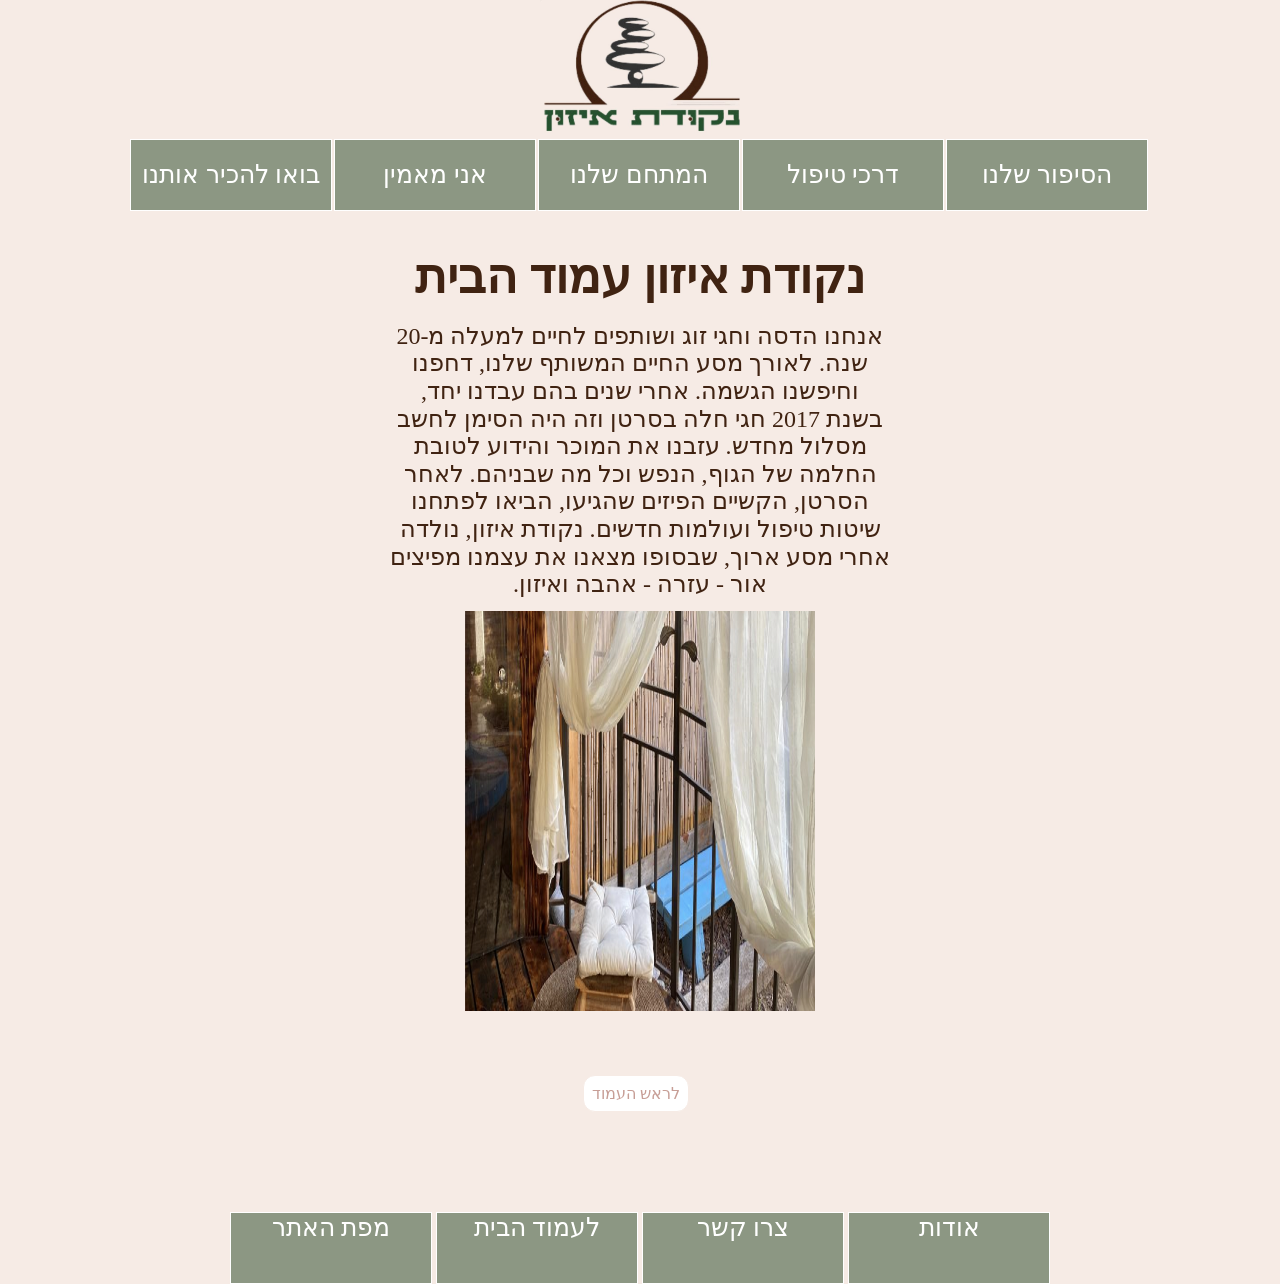
<file: index.html>
﻿<!doctype html>
<html lang="">
<head>
    <meta charset="utf-8" />
    <title>נקודת איזון דף הבית</title>
    <meta name="description" content="פרויקט סיום יובל לרמן והודיה שובלי" />
    <meta name="keywords" content="נקודת איזון, טיפול, הגשמה, סרטן, צפון" />
    <meta name="author" content="יובל לרמן והודיה שובלי" />
    <meta name="viewport" content="width=device-width, initial-scale=1.0, user-scalable=yes">
    <!-- CSS -->
    <!--<link href="styles/reset.css" rel="stylesheet" />-->
    <link href="styles/index.css" rel="stylesheet" />
    <link rel="icon" href="./images/pinklogo.jpeg">

    <!-- Scripts -->
    <script src="jScripts/jquery-3.6.0.min.js"></script>
    <script src="jScripts/JavaScript.js" type="text/javascript">  </script>
</head>
<body>
    <div id="container">
        <header>
        <img src="images/pinklogo.jpeg" title="logo" id="logo"/>
        </header>
        <nav id="mainNav" aria-label="תפריט ראשי" >
            <ul>
                <li> <a href="#" class="notWorking"> הסיפור שלנו </a> </li>
                <li> <a href="treatment.html"> דרכי טיפול </a> 
                    <ul>
                <li><a href="#" class="notWorking">  בריאות טבעית </a></li>
                <li><a href="#" class="notWorking">   עין הבדולח </a></li>
                <li><a href="#" class="notWorking">   אימון רגשי </a></li>
                </ul>
                </li>
                <li> <a href="hamitham.html"> המתחם שלנו </a>
                    <ul>
                        <li><a href="#" class="notWorking">   קצת עלינו </a></li>
                        <li><a href="#" class="notWorking">    בריכת מים קרה </a></li>
                        <li><a href="#" class="notWorking">    סאונה יבשה </a></li>
                        </ul>
                </li>
                <li> <a href="#" class="notWorking"> אני מאמין </a> 
                    <ul>
                        <li><a href="#" class="notWorking">  כלים שרכשנו </a></li>
                        <li><a href="#" class="notWorking">   ידע שצברנו </a></li>
                        </ul>
                </li>
                <li> <a href="#" class="notWorking"> בואו להכיר אותנו </a>
                    <ul>
                       <li> <a href="#" class="notWorking">   המשפחה שלנו </a></li>
                    </ul>
                </li>
        </ul>
   
</nav> 
<div class="whoAreWe">
    <h1>נקודת איזון עמוד הבית</h1>
    <p>
        אנחנו הדסה וחגי 
    זוג ושותפים לחיים למעלה מ-20 שנה.
    לאורך מסע החיים המשותף שלנו, דחפנו וחיפשנו הגשמה.
    אחרי שנים בהם עבדנו יחד, בשנת 2017 חגי חלה בסרטן
    וזה היה הסימן לחשב מסלול מחדש.
    עזבנו את המוכר והידוע לטובת החלמה של הגוף, הנפש וכל מה שבניהם.
    לאחר הסרטן, הקשיים הפיזים שהגיעו,
    הביאו לפתחנו שיטות טיפול ועולמות חדשים.
    נקודת איזון, נולדה אחרי מסע ארוך, 
    שבסופו מצאנו את עצמנו מפיצים 
    אור - עזרה - אהבה ואיזון.
    </p>
</div>
<div id="myImage1">
    <img class="outside" src="images/outside.png" title="outside" />
</div> 
<footer>
    <a href="#top" class="TopPage">לראש העמוד</a>
    <nav id="bottomNav" aria-label="תפריט משני" >
        <ul>
            <li> <a href="about.html"> אודות </a> </li> 
            <li> <a href="contactUs.html"> צרו קשר </a> </li>
            <li> <a href="index.html"> לעמוד הבית </a> </li>
            <li> <a href="siteMap.html"> מפת האתר </a> </li>
    </ul>

</nav> 
   
</footer>


    </div>
</body>
</html>
</file>
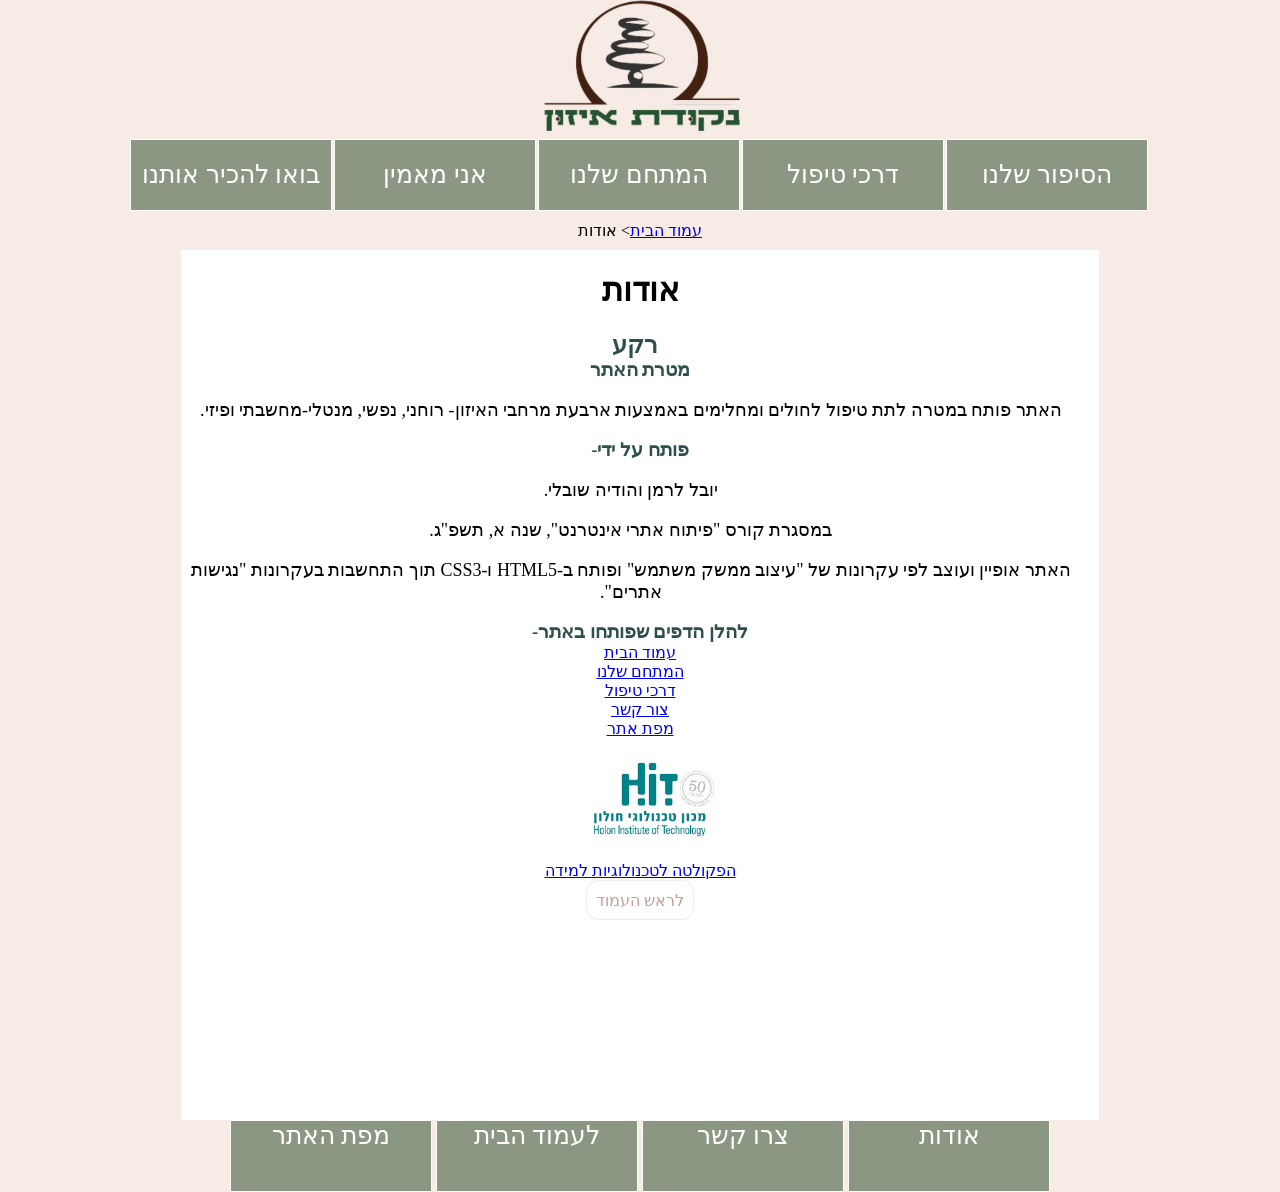
<file: about.html>
﻿<!doctype html>
<html lang="">
<head>
    <meta charset="utf-8" />
    <title>נקודת איזון אודות</title>
    <meta name="description" content="פרויקט סיום יובל לרמן והודיה שובלי" />
    <meta name="keywords" content="נקודת איזון, טיפול, הגשמה, סרטן, צפון" />
    <meta name="author" content="יובל לרמן והודיה שובלי" />
    <meta name="viewport" content="width=device-width, initial-scale=1.0, user-scalable=yes">
    <!-- CSS -->
    <!--<link href="styles/reset.css" rel="stylesheet" />-->
    <link href="styles/about.css" rel="stylesheet" />
    <link rel="icon" href="./images/pinklogo.jpeg">

    <!-- Scripts -->
    <script src="jScripts/jquery-3.6.0.min.js"></script>
    <script src="jScripts/JavaScript.js" type="text/javascript">  </script>
</head>
<body>
    <div id="container">
            <header>
            <img src="images/pinklogo.jpeg" title="logo" id="logo" />
            </header>
            <nav id="mainNav" aria-label="תפריט ראשי" >
                <ul>
                    <li> <a href="#" class="notWorking"> הסיפור שלנו </a> </li>
                    <li> <a href="treatment.html"> דרכי טיפול </a> 
                        <ul>
                    <li><a href="#" class="notWorking">  בריאות טבעית </a></li>
                    <li><a href="#" class="notWorking">   עין הבדולח </a></li>
                    <li><a href="#" class="notWorking">   אימון רגשי </a></li>
                    </ul>
                    </li>
                    <li> <a href="hamitham.html"> המתחם שלנו </a>
                        <ul>
                            <li><a href="#" class="notWorking">   קצת עלינו </a></li>
                            <li><a href="#" class="notWorking">    בריכת מים קרה </a></li>
                            <li><a href="#" class="notWorking">    סאונה יבשה </a></li>
                            </ul>
                    </li>
                    <li> <a href="#" class="notWorking"> אני מאמין </a> 
                        <ul>
                            <li><a href="#" class="notWorking">  כלים שרכשנו </a></li>
                            <li><a href="#" class="notWorking">   ידע שצברנו </a></li>
                            </ul>
                    </li>
                    <li> <a href="#" class="notWorking"> בואו להכיר אותנו </a>
                        <ul>
                           <li> <a href="#" class="notWorking">   המשפחה שלנו </a></li>
                        </ul>
                    </li>
            </ul>
       
    </nav> 
    <nav aria-label="breadcrumbs" >
        <ul class="breadcrumbs">
            <li class="breadcrumbsItem"> <a href="index.html"> עמוד הבית</a></li>
            <li class="breadcrumbsItem">  אודות</li>
        </ul>
    </nav>
        <main>
            <h1>אודות </h1>
            <h2>רקע</h2>
            <h3>מטרת האתר</h3>
            <p>האתר פותח במטרה לתת טיפול לחולים ומחלימים באמצעות ארבעת מרחבי האיזון- רוחני, נפשי, מנטלי-מחשבתי ופיזי. </p>
            <h3>פותח על ידי- </h3>
            <p>יובל לרמן והודיה שובלי.</p>
            <p>במסגרת קורס "פיתוח אתרי אינטרנט", שנה א, תשפ"ג.</p>
            <p>האתר אופיין ועוצב לפי עקרונות של "עיצוב ממשק משתמש" ופותח ב-HTML5 ו-CSS3 תוך התחשבות בעקרונות "נגישות אתרים".</p>
            <h3>להלן הדפים שפותחו באתר-</h3>
            <ul id="sidePages">
                <li> <a href="index.html" >עמוד הבית</li>
                <li> <a href="hamitham.html" > המתחם שלנו</li>
                <li> <a href="treatment.html" >דרכי טיפול</li>
                <li> <a href="contactUs.html" >צור קשר</li>
                <li> <a href="siteMap.html" > מפת אתר</li>
            </ul>
            <img src="images/HIT.png" alt="HIT המכון הטכנולוגי חולון- לוגו" title="HIT המכון הטכנולוגי חולון" id="HIT">
            <a href="https://www.hit.ac.il/telem/overview" target="_blank" id="LinkHIT">הפקולטה לטכנולוגיות למידה</a>
            <section class="credit"></section>
            <a href="#top" class="TopPage">לראש העמוד</a>
        </main>
        <footer>
            <nav id="bottomNav" aria-label="תפריט משני" >
                <ul>
              <li> <a href="about.html"> אודות </a> </li> 
              <li> <a href="contactUs.html"> צרו קשר </a> </li>
              <li> <a href="index.html"> לעמוד הבית </a> </li>
              <li> <a href="siteMap.html"> מפת האתר </a> </li>
            </ul>
        
        </nav> 
           
        </footer>
        
        
    </div>
</body>
</html>
</file>
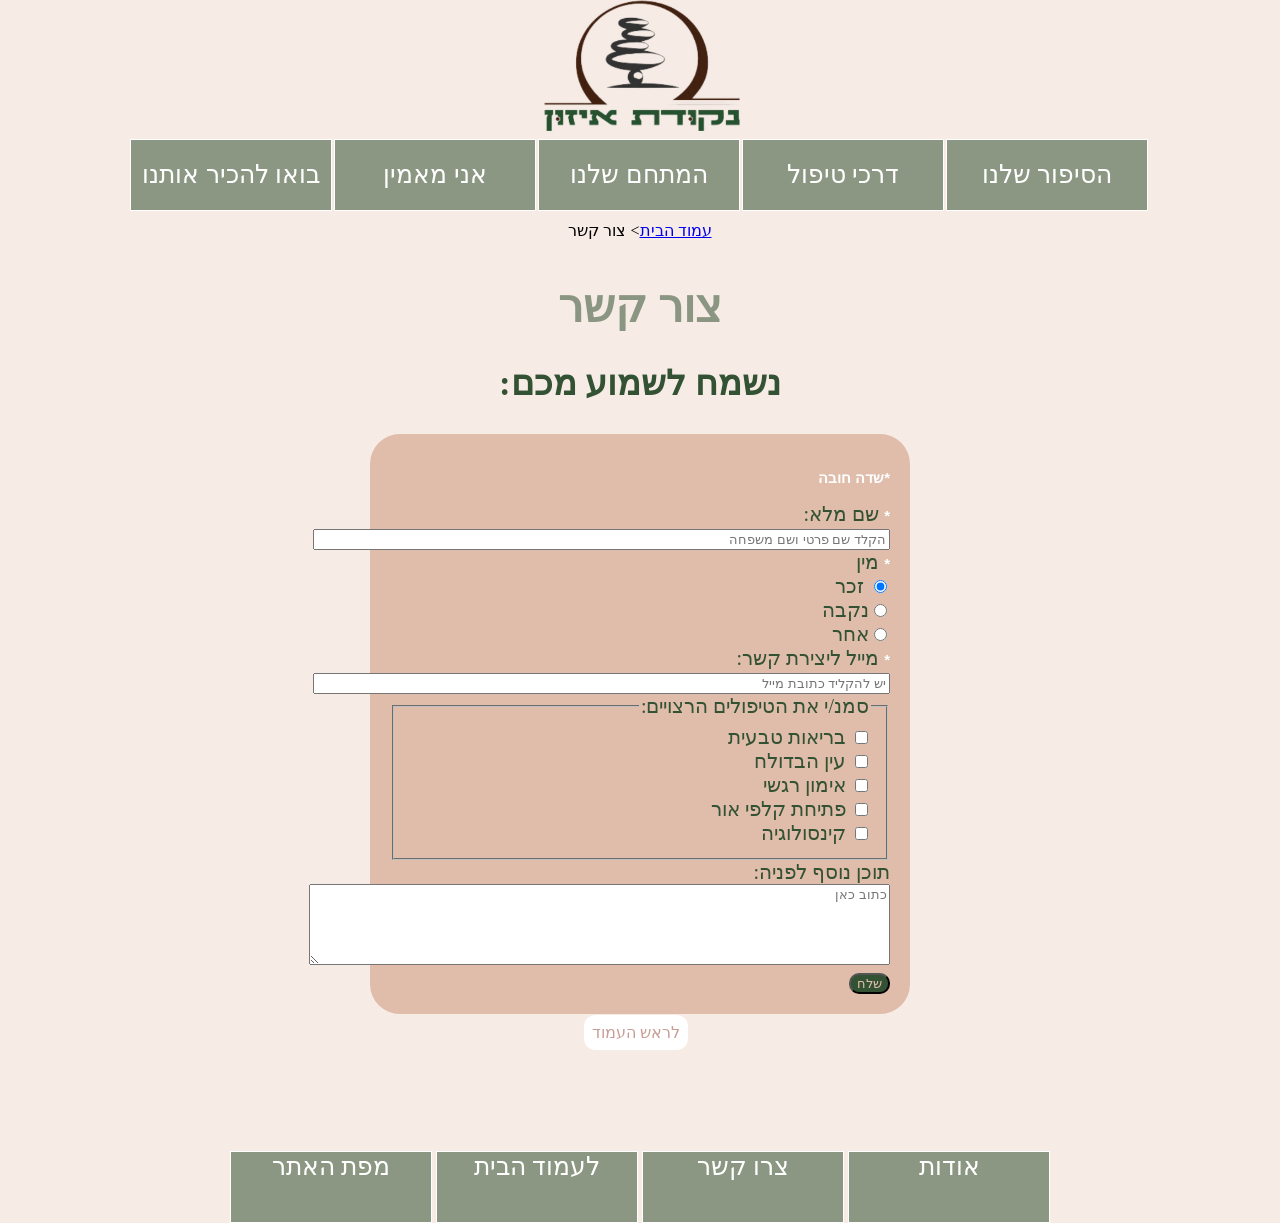
<file: contactUs.html>
﻿<!doctype html>
<html lang="">
<head>
    <meta charset="utf-8" />
    <title>נקודת איזון - צור קשר</title>
    <meta name="description" content="פרויקט סיום יובל לרמן והודיה שובלי" />
    <meta name="keywords" content="נקודת איזון, טיפול, הגשמה, סרטן, צפון" />
    <meta name="author" content="ובל לרמן והודיה שובלי" />
    <meta name="viewport" content="width=device-width, initial-scale=1.0, user-scalable=yes">
    <!-- CSS -->
    <!--<link href="styles/reset.css" rel="stylesheet" />-->
    <link href="styles/contactUs.css" rel="stylesheet" />
    <link rel="icon" href="./images/pinklogo.jpeg">


    <!-- Scripts -->
    <script src="jScripts/jquery-3.6.0.min.js"></script>
    <script src="jScripts/JavaScript.js" type="text/javascript"></script>
</head>
<body>
    <div id="container">
        <header>
            <img src="images/pinklogo.jpeg" title="logo" id="logo" />
        </header>
        <nav id="mainNav" aria-label="תפריט ראשי" >
            <ul>
                <li> <a href="#" class="notWorking"> הסיפור שלנו </a> </li>
                <li> <a href="treatment.html"> דרכי טיפול </a> 
                    <ul>
                <li><a href="#" class="notWorking">  בריאות טבעית </a></li>
                <li><a href="#" class="notWorking">   עין הבדולח </a></li>
                <li><a href="#" class="notWorking">   אימון רגשי </a></li>
                </ul>
                </li>
                <li> <a href="hamitham.html"> המתחם שלנו </a>
                    <ul>
                        <li><a href="#" class="notWorking">   קצת עלינו </a></li>
                        <li><a href="#" class="notWorking">    בריכת מים קרה </a></li>
                        <li><a href="#" class="notWorking">    סאונה יבשה </a></li>
                        </ul>
                </li>
                <li> <a href="#" class="notWorking"> אני מאמין </a> 
                    <ul>
                        <li><a href="#" class="notWorking">  כלים שרכשנו </a></li>
                        <li><a href="#" class="notWorking">   ידע שצברנו </a></li>
                        </ul>
                </li>
                <li> <a href="#" class="notWorking"> בואו להכיר אותנו </a>
                    <ul>
                       <li> <a href="#" class="notWorking">   המשפחה שלנו </a></li>
                    </ul>
                </li>
        </ul>
   
</nav>
        <nav aria-label="breadcrumbs" >
            <ul class="breadcrumbs">
                <li class="breadcrumbsItem"> <a href="index.html"> עמוד הבית</a></li>
                <li class="breadcrumbsItem">  צור קשר</li>
            </ul>
        </nav>
        <main>
            <h1>צור קשר</h1>
            <h2>נשמח לשמוע מכם: </h2>
            <form id="form">
                <p class="kochavit"> *שדה חובה  </p>
                <label for="Name">
                    <span class="kochavit">*</span>
                    שם מלא:
                    <br />
                    <input type="text" class="tochen" placeholder="הקלד שם פרטי ושם משפחה" size="70" required />
                </label>
                <br />
                <span class="kochavit">*</span>
                מין
                <br />
                <label for="male" class="migdar"> <input type="radio" id="male" name="groupName" checked required> זכר</label>
                <br />
                <label for="female" class="migdar">
                    <input type="radio" id="female" name="groupName" />נקבה</label>
                    <br />
                    <label for="other" class="migdar">
                        <input type="radio" id="female" name="groupName" />אחר
                    </label>
                    <br />
                    <label for="phonNumber" class="label">
                        <span class="kochavit">*</span>
                        מייל ליצירת קשר:
                        <input type="email" class="tochen" placeholder="יש להקליד כתובת מייל" required size="70"  />
                    </label>
                    <fieldset class="label">
                        <legend> סמנ/י את הטיפולים הרצויים:</legend>
                        <input type="checkbox" class="tipulim"/> בריאות טבעית <br />
                        <input type="checkbox" class="tipulim" /> עין הבדולח <br />
                        <input type="checkbox" class="tipulim"/> אימון רגשי <br />
                        <input type="checkbox" class="tipulim"/> פתיחת קלפי אור <br />
                        <input type="checkbox" class="tipulim"/> קינסולוגיה <br />
                    </fieldset>
                    <label for="message" id="message" class="label">
                        תוכן נוסף לפניה:
                        <br />
                        <textarea class="tochen" rows="5" cols="70" placeholder="כתוב כאן"></textarea>
                        <br />
                    </label>
                    <label for="send">
                        <input type="submit" value="שלח" id="send" />
                    </label>


</form>



        </main>

        <footer>
            <a href="#top" class="TopPage">לראש העמוד</a>
            <nav id="bottomNav" aria-label="תפריט משני">
                <ul>
                    <li> <a href="about.html"> אודות </a> </li>
                    <li> <a href="contactUs.html"> צרו קשר </a> </li>
                    <li> <a href="index.html"> לעמוד הבית </a> </li>
                    <li> <a href="siteMap.html"> מפת האתר </a> </li>
                </ul>

            </nav>

        </footer>


    </div>
</body>
</html>
</file>
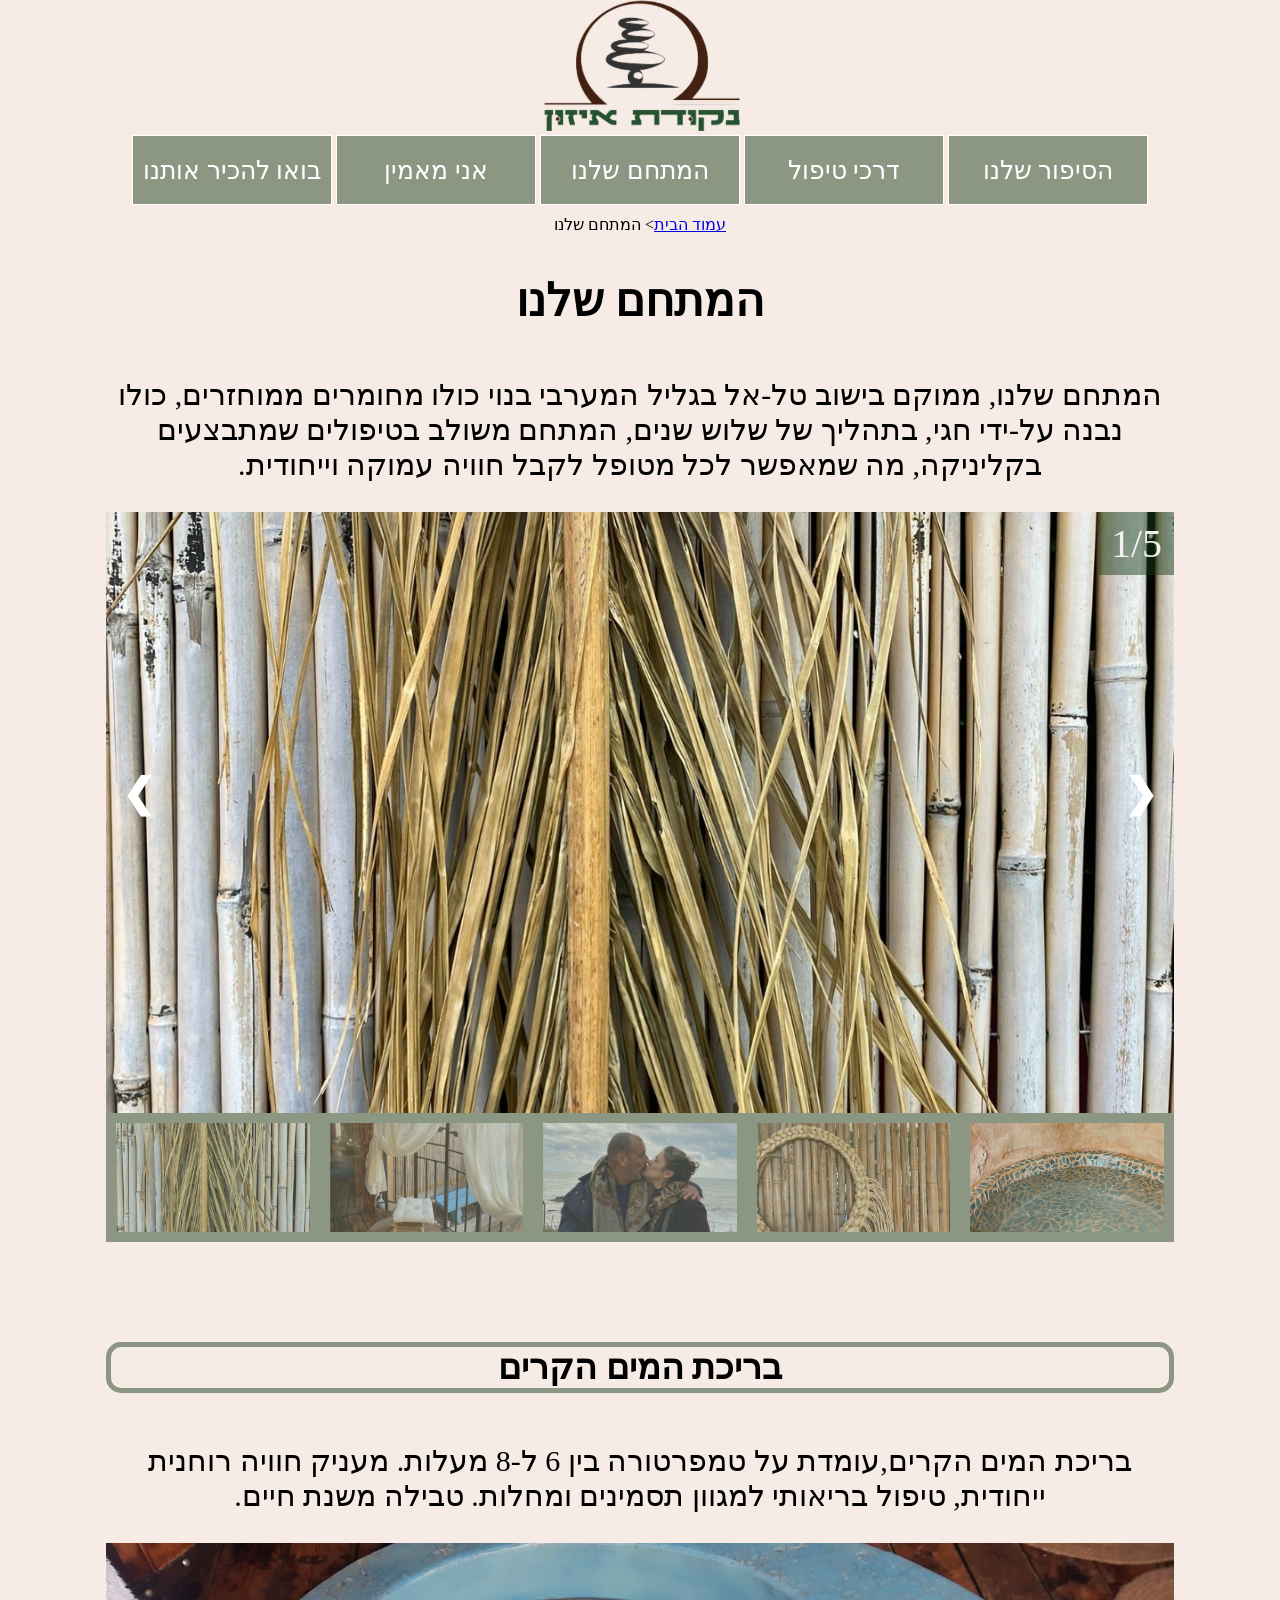
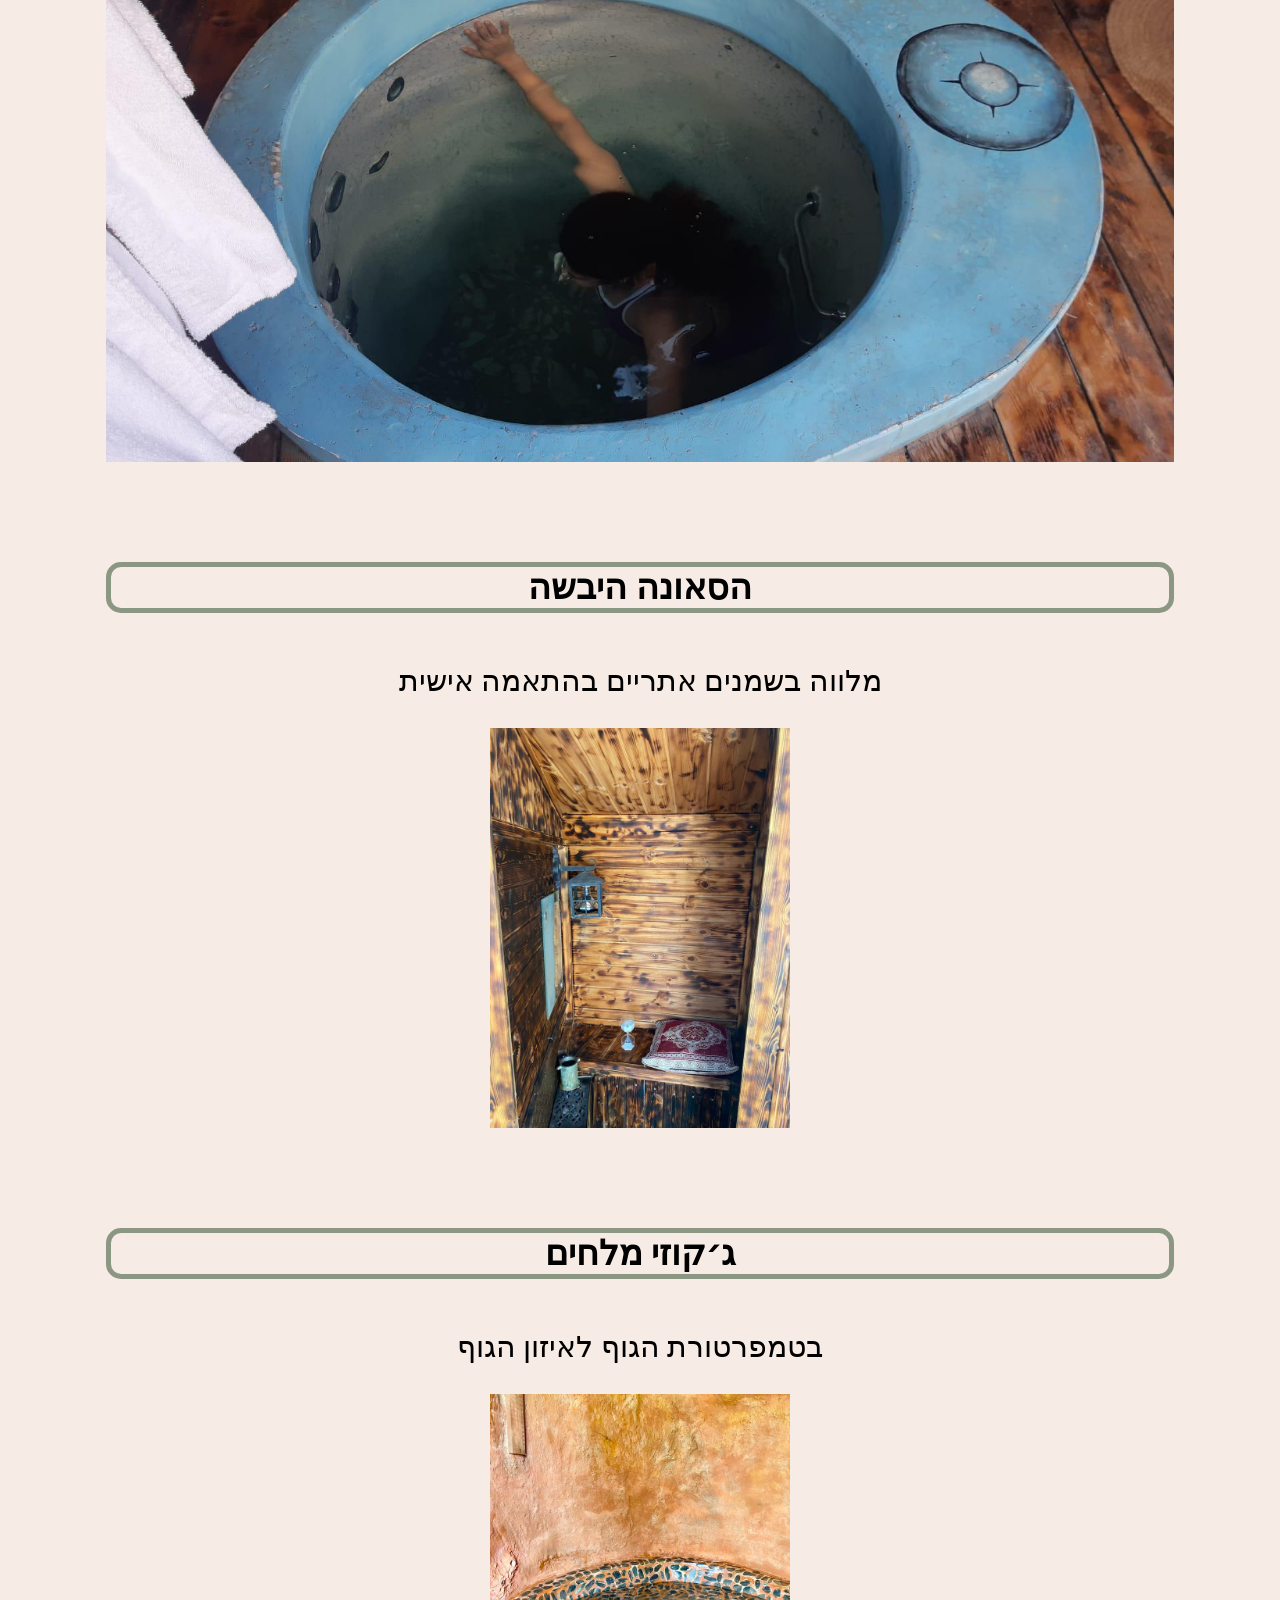
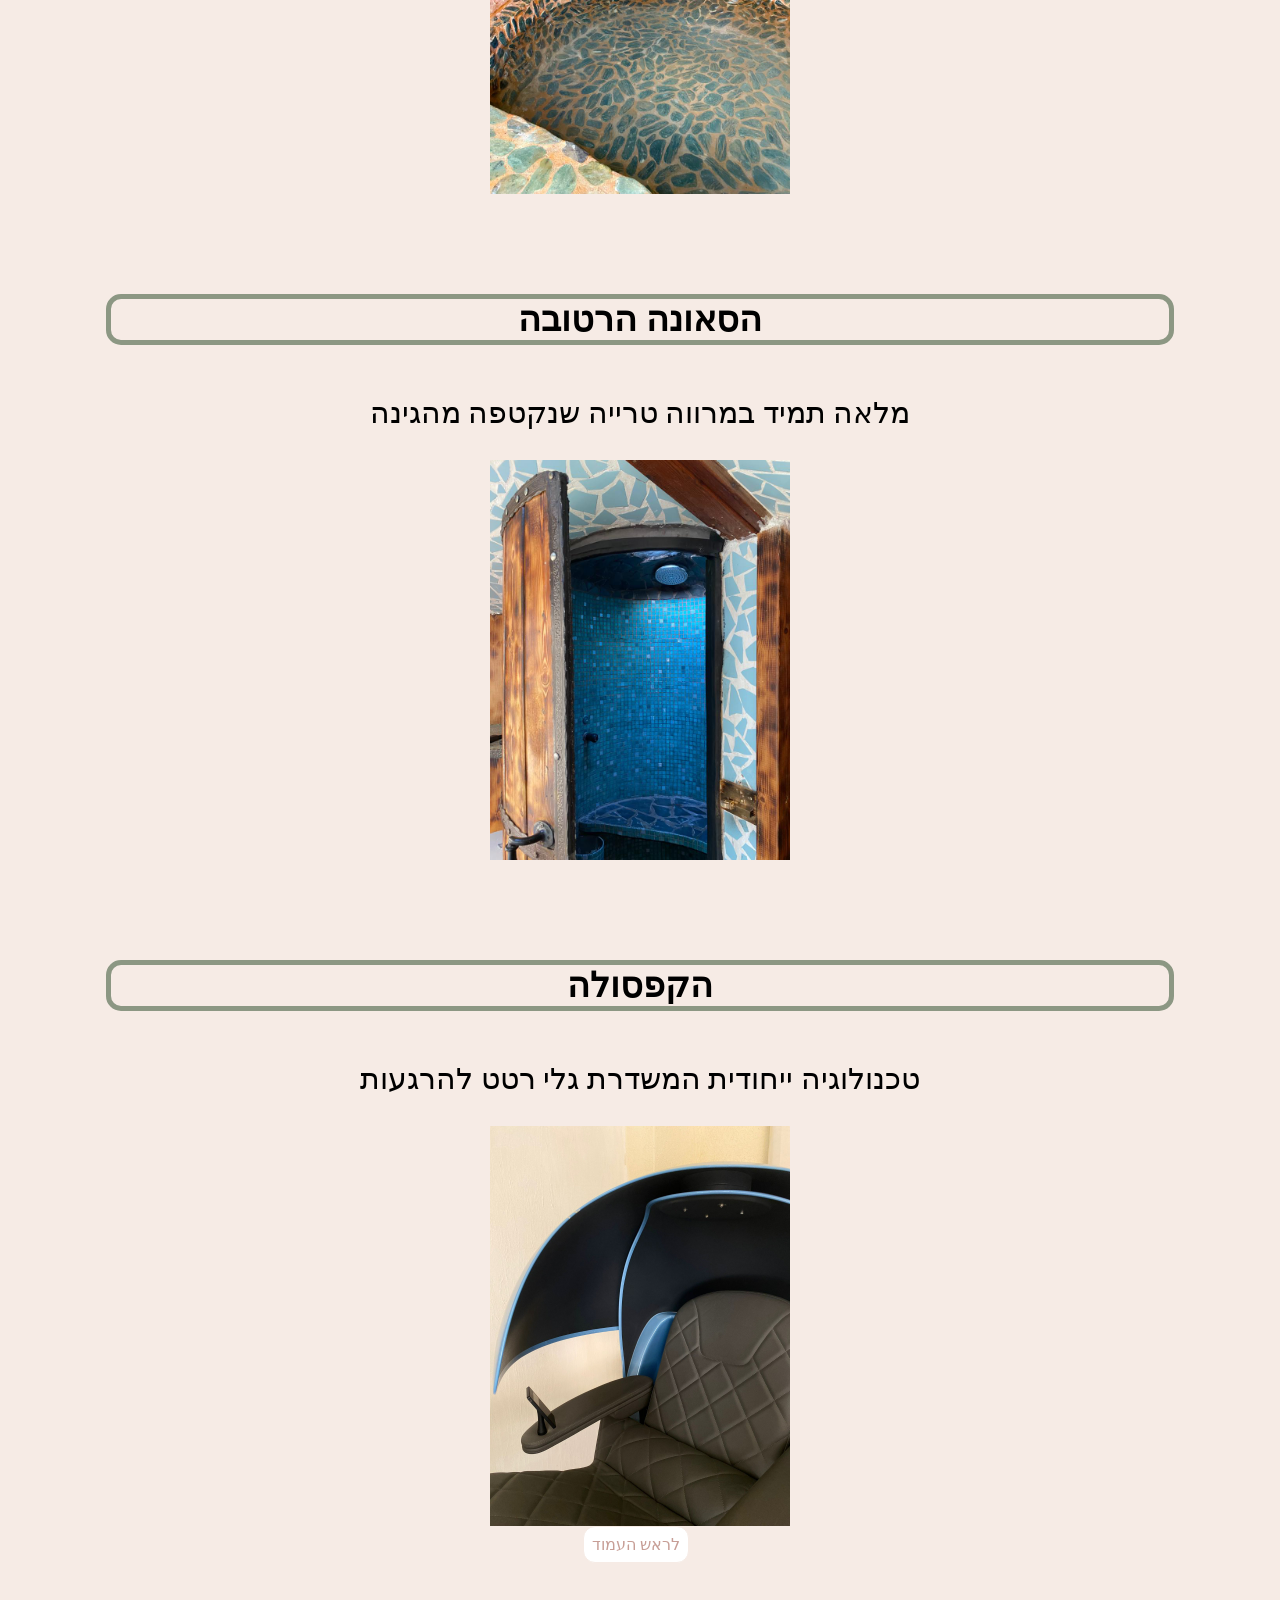
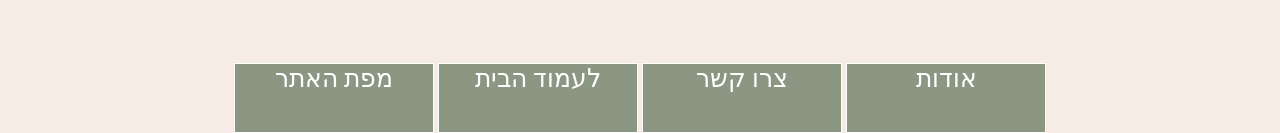
<file: hamitham.html>
﻿<!doctype html>
<html lang="">
<head>
    <meta charset="utf-8" />
    <title>נקודת איזון המתחם שלנו</title>
    <meta name="description" content="פרויקט סיום יובל לרמן והודיה שובלי" />
    <meta name="keywords" content="נקודת איזון, טיפול, הגשמה, סרטן, צפון" />
    <meta name="author" content="יובל לרמן והודיה שובלי" />
    <meta name="viewport" content="width=device-width, initial-scale=1.0, user-scalable=yes">
    <!-- CSS -->
    <!--<link href="styles/reset.css" rel="stylesheet" />-->
    <link href="styles/hamitham.css" rel="stylesheet" />
    <link rel="icon" href="./images/pinklogo.jpeg">

    <!-- Scripts -->
    <script src="jScripts/jquery-3.6.0.min.js"></script>
    <script src="jScripts/JavaScript.js" type="text/javascript">  </script>
</head>
<body>
    <div id="container">
        <header>
        <img src="images/pinklogo.jpeg" title="logo" id="logo"/>
        </header>
        <nav id="mainNav" aria-label="תפריט ראשי" >
            <ul>
                <li> <a href="#" class="notWorking"> הסיפור שלנו </a> </li>
                <li> <a href="treatment.html"> דרכי טיפול </a> 
                    <ul>
                <li><a href="#" class="notWorking">  בריאות טבעית </a></li>
                <li><a href="#" class="notWorking">   עין הבדולח </a></li>
                <li><a href="#" class="notWorking">   אימון רגשי </a></li>
                </ul>
                </li>
                <li> <a href="hamitham.html"> המתחם שלנו </a>
                    <ul>
                        <li><a href="#" class="notWorking">   קצת עלינו </a></li>
                        <li><a href="#" class="notWorking">    בריכת מים קרה </a></li>
                        <li><a href="#" class="notWorking">    סאונה יבשה </a></li>
                        </ul>
                </li>
                <li> <a href="#" class="notWorking"> אני מאמין </a> 
                    <ul>
                        <li><a href="#" class="notWorking">  כלים שרכשנו </a></li>
                        <li><a href="#" class="notWorking">   ידע שצברנו </a></li>
                        </ul>
                </li>
                <li> <a href="#" class="notWorking"> בואו להכיר אותנו </a>
                    <ul>
                       <li> <a href="#" class="notWorking">   המשפחה שלנו </a></li>
                    </ul>
                </li>
        </ul>
   
</nav> 
<nav aria-label="breadcrumbs" >
    <ul class="breadcrumbs">
        <li class="breadcrumbsItem"> <a href="index.html"> עמוד הבית</a></li>
        <li class="breadcrumbsItem">  המתחם שלנו </li>
    </ul>
</nav>
<main>
    <h1>המתחם שלנו</h1>
    <p>המתחם שלנו, ממוקם בישוב טל-אל בגליל המערבי
        בנוי כולו מחומרים ממוחזרים,
        כולו נבנה על-ידי חגי,
        בתהליך של שלוש שנים,
        המתחם משולב בטיפולים שמתבצעים בקליניקה,
        מה שמאפשר לכל מטופל
        לקבל חוויה עמוקה וייחודית.</p>
        <div class="gallery">
            <!-- הגדרת התמונות לגלריה -->
            <div class="myGallery" onload="activateSlide(1)">
                <div class="numPicture">1/5</div>
                    <img src="images/palmtree.jpeg" title="palmtree" id="palmtree" alt="" style="width: 100%;" onload="activateSlide(1)"/>
            </div>
            <div  class="myGallery">
                <div class="numPicture">2/5</div>
                    <img class="bigPic" src="images/outside.png" title="hamitham" id="hamitham" alt=""/>
            </div>
            <div  class="myGallery">
                <div class="numPicture">3/5</div>
                     <img class="bigPic" src="images/ima+aba.png" title="parents" id="parents" alt="" />
            </div>
            <div  class="myGallery">
                <div class="numPicture">4/5</div>
                    <img class="bigPic" src="images/background.jpeg" title="background" id="background" alt="" />
            </div>
            <div  class="myGallery">
                <div class="numPicture">5/5</div>
                    <img class="bigPic" src="images/pool.jpeg" title="pool" id="pool" alt=""/>
            </div>

            <!-- הגדרת החיצים והפונקציות לגלריה -->
            <a class="hakodem" onclick="kademSlides(-1)">❯</a>
            <a class="next" onclick="kademSlides(1)">❮</a>

            <!--טקסט לתמונות -->
            <p id="kotert"></p>
             <!--הופעת תמונות קטנות בלחיצה עליהן בתמונה המרכזית בגלריה -->
            <div class="row">
                <div class="column">
                    <img class="smallPic" src="images/palmtree.jpeg" alt="palmtree" style="width: 100%;" onclick="selectSlide(1)">
                </div>
                <div class="column">
                    <img class="smallPic" src="images/outside.png" alt="hamitham" style="width: 100%;" onclick="selectSlide(2)">
                </div>
                <div class="column">
                    <img class="smallPic" src="images/ima+aba.png" alt="parents" style="width: 100%;" onclick="selectSlide(3)">
                </div>
                <div class="column">
                    <img class="smallPic" src="images/background.jpeg" alt="background" style="width: 100%;" onclick="selectSlide(4)">
                </div>
                <div class="column">
                    <img class="smallPic" src="images/pool.jpeg" alt="pool" style="width: 100%;" onclick="selectSlide(5)">
                </div>
            </div>
        </div>
       
    <h2>בריכת המים הקרים</h2>
    <p> בריכת המים הקרים,עומדת על טמפרטורה בין 6 ל-8 מעלות. מעניק חוויה רוחנית ייחודית, טיפול בריאותי למגוון תסמינים ומחלות. טבילה משנת חיים.</p>
    <img src="images/nuli.jpeg" title="pool" id="pool" class="pictures" alt="בריכת המים הקרים"/>   
    <h2>הסאונה היבשה</h2>
    <p>מלווה בשמנים אתריים בהתאמה אישית</p>
    <img src="images/sauna.jpeg" title="sauna" id="sauna" class="pictures" alt="סאונה יבשה"/>
    <h2>ג׳קוזי מלחים</h2>
    <p>בטמפרטורת הגוף לאיזון הגוף</p>
    <img src="images/water.jpeg" title="water" id="water" class="pictures" alt="ג׳קוזי מלחים"/>
    <h2>הסאונה הרטובה</h2>
    <p>מלאה תמיד במרווה טרייה שנקטפה מהגינה</p>
    <img src="images/blue sauna.jpeg" title="blueSauna" id="blueSauna" class="pictures" alt="הסאונה הרטובה"/>
    <h2>הקפסולה</h2>
    <p>טכנולוגיה ייחודית המשדרת גלי רטט להרגעות</p>
    <img src="images/chair.jpeg" title="chair" id="chair" class="pictures" alt="הקפסולה- בעלת הטכנולוגיה הייחודית המשדרת גלי רטט להרגעה"/>



</main>
  
<footer>
    <a href="#top" class="TopPage">לראש העמוד</a>
    <nav id="bottomNav" aria-label="תפריט משני" >
        <ul>
      <li> <a href="about.html"> אודות </a> </li> 
      <li> <a href="contactUs.html"> צרו קשר </a> </li>
      <li> <a href="index.html"> לעמוד הבית </a> </li>
      <li> <a href="siteMap.html"> מפת האתר </a> </li>
    </ul>

</nav> 
   
</footer>


    </div>
</body>
</html>
</file>
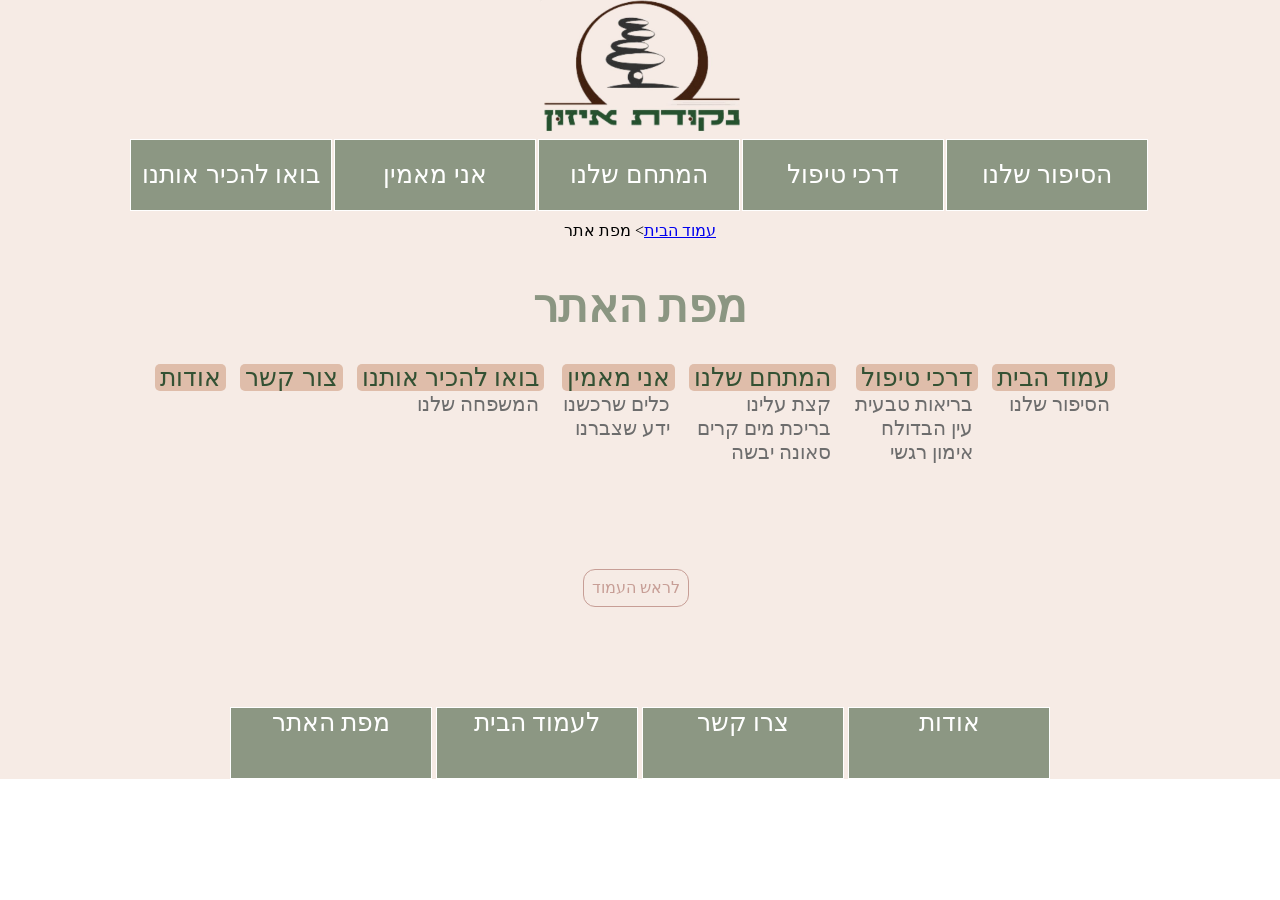
<file: siteMap.html>
﻿<!doctype html>
<html lang="">

<head>
    <meta charset="utf-8" />
    <title>נקודת איזון - מפת אתר</title>
    <meta name="description" content="פרויקט סיום יובל לרמן והודיה שובלי" />
    <meta name="keywords" content="נקודת איזון, טיפול, הגשמה, סרטן, צפון" />
    <meta name="author" content="ובל לרמן והודיה שובלי" />
    <meta name="viewport" content="width=device-width, initial-scale=1.0, user-scalable=yes">
    <!-- CSS -->
    <!--<link href="styles/reset.css" rel="stylesheet" />-->
    <link href="styles/siteMap.css" rel="stylesheet" />
    <link rel="icon" href="./images/pinklogo.jpeg">


    <!-- Scripts -->
    <script src="jScripts/jquery-3.6.0.min.js"></script>
    <script src="jScripts/JavaScript.js" type="text/javascript"></script>
</head>

<body>
    <div id="container">
        <header>
            <img src="images/pinklogo.jpeg" title="logo" id="logo" />
        </header>
        <nav id="mainNav" aria-label="תפריט ראשי" >
            <ul>
                <li> <a href="#" class="noActive"> הסיפור שלנו </a> </li>
                <li> <a href="treatment.html"> דרכי טיפול </a> 
                    <ul>
                <li><a href="#" class="noActive">  בריאות טבעית </a></li>
                <li><a href="#" class="noActive">   עין הבדולח </a></li>
                <li><a href="#" class="noActive">   אימון רגשי </a></li>
                </ul>
                </li>
                <li> <a href="hamitham.html"> המתחם שלנו </a>
                    <ul>
                        <li><a href="#" class="noActive">   קצת עלינו </a></li>
                        <li><a href="#" class="noActive">    בריכת מים קרה </a></li>
                        <li><a href="#" class="noActive">    סאונה יבשה </a></li>
                        </ul>
                </li>
                <li> <a href="#" class="noActive"> אני מאמין </a> 
                    <ul>
                        <li><a href="#" class="noActive">  כלים שרכשנו </a></li>
                        <li><a href="#" class="noActive">   ידע שצברנו </a></li>
                        </ul>
                </li>
                <li> <a href="#" class="noActive"> בואו להכיר אותנו </a>
                    <ul>
                       <li> <a href="#" class="noActive">   המשפחה שלנו </a></li>
                    </ul>
                </li>
        </ul>
   
</nav> 
        <nav aria-label="breadcrumbs" >
            <ul class="breadcrumbs">
                <li class="breadcrumbsItem"> <a href="index.html"> עמוד הבית</a></li>
                <li class="breadcrumbsItem">  מפת אתר</li>
            </ul>
        </nav>

        <main>
            <div class="container">
                <h1>מפת האתר</h1>
                <ul>
                    <li class="webMap">
                        <a href="index.html">עמוד הבית</a>
                        <ul>
                            <li><a href="#" class="noActive">הסיפור שלנו </a></li>
                        </ul>
                    </li>

                    <li class="webMap">
                        <a href="treatment.html">דרכי טיפול</a>
                        <ul>
                            <li><a href="#" class="noActive">בריאות טבעית</a></li>
                            <li><a href="#" class="noActive">עין הבדולח</a></li>
                            <li><a href="#" class="noActive">אימון רגשי</a></li>
                        </ul>
                    </li>
                    <li class="webMap">
                        <a href="hamitham.html">המתחם שלנו</a>
                        <ul>
                            <li><a href="#" class="noActive">קצת עלינו</a></li>
                            <li><a href="#" class="noActive">בריכת מים קרים </a></li>
                            <li><a href="#"class="noActive">סאונה יבשה</a></li>
                        </ul>
                    </li>
                    <li class="webMap">
                        <a href="#">אני מאמין</a>
                        <ul>
                        <li><a href="#" class="noActive">כלים שרכשנו</a></li>
                        <li><a href="#" class="noActive">ידע שצברנו</a></li>
                    </ul>
                    </li>
                    <li class="webMap">
                        <a href="#">בואו להכיר אותנו</a>
                        <ul>
                        <li><a href="#" class="noActive">המשפחה שלנו</a></li>
                    </ul>
                    </li>
                    <li class="webMap">
                        <a href="contactUs.html">צור קשר</a>
                    </li>
                    <li class="webMap">
                        <a href="about.html">אודות</a>
                    </li
                    >
                </ul>


        </main>
        <footer>
            <a href="#top" class="TopPage">לראש העמוד</a>
            <nav id="bottomNav" aria-label="תפריט משני">
                <ul>
                    <li> <a href="about.html"> אודות </a> </li> 
                    <li> <a href="contactUs.html"> צרו קשר </a> </li>
                    <li> <a href="index.html"> לעמוד הבית </a> </li>
                    <li> <a href="siteMap.html"> מפת האתר </a> </li>
                </ul>

            </nav>

        </footer>



    </div>
</body>

</html>
</file>
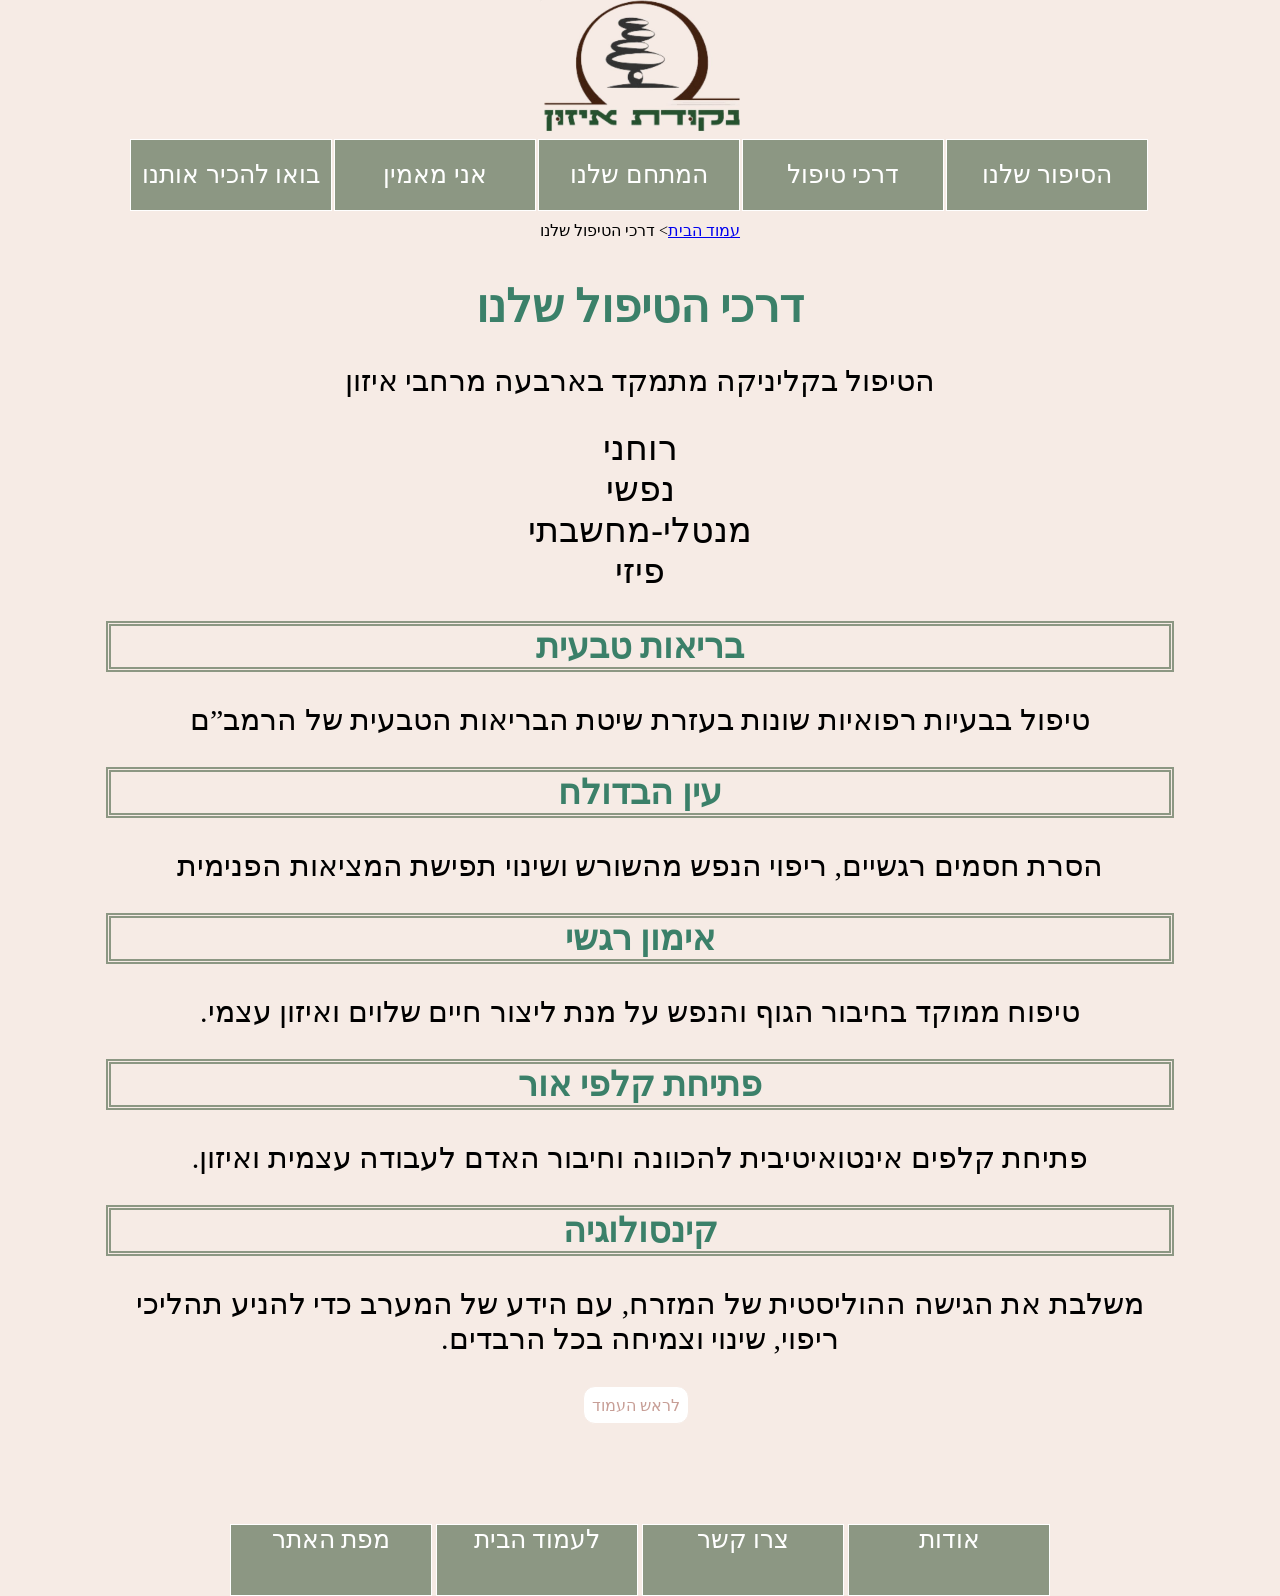
<file: treatment.html>
﻿<!doctype html>
<html lang="">
<head>
    <meta charset="utf-8" />
    <title>נקודת איזון דרכי הטיפול שלנו</title>
    <meta name="description" content="פרויקט סיום יובל לרמן והודיה שובלי" />
    <meta name="keywords" content="נקודת איזון, טיפול, הגשמה, סרטן, צפון" />
    <meta name="author" content="יובל לרמן והודיה שובלי" />
    <meta name="viewport" content="width=device-width, initial-scale=1.0, user-scalable=yes">
    <!-- CSS -->
    <!--<link href="styles/reset.css" rel="stylesheet" />-->
    <link href="styles/treatment.css" rel="stylesheet" />
    <link rel="icon" href="./images/pinklogo.jpeg">

    <!-- Scripts -->
    <script src="jScripts/jquery-3.6.0.min.js"></script>
    <script src="jScripts/JavaScript.js" type="text/javascript">  </script>
</head>
<body>
    <div id="container">
        <header>
        <img src="images/pinklogo.jpeg" title="logo" id="logo"/>
        </header>
        <nav id="mainNav" aria-label="תפריט ראשי" >
            <ul>
                <li> <a href="#" class="notWorking"> הסיפור שלנו </a> </li>
                <li> <a href="treatment.html"> דרכי טיפול </a> 
                    <ul>
                <li><a href="#" class="notWorking">  בריאות טבעית </a></li>
                <li><a href="#" class="notWorking">   עין הבדולח </a></li>
                <li><a href="#" class="notWorking">   אימון רגשי </a></li>
                </ul>
                </li>
                <li> <a href="hamitham.html"> המתחם שלנו </a>
                    <ul>
                        <li><a href="#" class="notWorking">   קצת עלינו </a></li>
                        <li><a href="#" class="notWorking">    בריכת מים קרה </a></li>
                        <li><a href="#" class="notWorking">    סאונה יבשה </a></li>
                        </ul>
                </li>
                <li> <a href="#" class="notWorking"> אני מאמין </a> 
                    <ul>
                        <li><a href="#" class="notWorking">  כלים שרכשנו </a></li>
                        <li><a href="#" class="notWorking">   ידע שצברנו </a></li>
                        </ul>
                </li>
                <li> <a href="#" class="notWorking"> בואו להכיר אותנו </a>
                    <ul>
                       <li> <a href="#" class="notWorking">   המשפחה שלנו </a></li>
                    </ul>
                </li>
        </ul>
   
</nav> 
<nav aria-label="breadcrumbs" >
    <ul class="breadcrumbs">
        <li class="breadcrumbsItem"> <a href="index.html"> עמוד הבית</a></li>
        <li class="breadcrumbsItem">  דרכי הטיפול שלנו</li>
    </ul>
</nav>
<main>
    <h1>דרכי הטיפול שלנו</h1>
    <p>הטיפול בקליניקה מתמקד בארבעה מרחבי איזון</p>
    <ul id="merhavim">
        <li>רוחני</li>
        <li>נפשי</li>
        <li>מנטלי-מחשבתי</li>
        <li>פיזי</li>
    </ul>
    <h2>בריאות טבעית</h2>
    <p>טיפול בבעיות רפואיות שונות בעזרת שיטת הבריאות הטבעית של הרמב”ם</p>
    <h2>עין הבדולח</h2>
    <p>הסרת חסמים רגשיים, ריפוי הנפש מהשורש ושינוי תפישת המציאות הפנימית</p>
    <h2>אימון רגשי</h2>
    <p>טיפוח ממוקד בחיבור הגוף והנפש על מנת ליצור חיים שלוים ואיזון עצמי.</p>
    <h2>פתיחת קלפי אור</h2>
    <p>פתיחת קלפים אינטואיטיבית להכוונה וחיבור האדם לעבודה עצמית ואיזון.</p>
    <h2>קינסולוגיה</h2>
    <p>משלבת את הגישה ההוליסטית של המזרח, עם הידע של המערב כדי להניע תהליכי ריפוי, שינוי וצמיחה בכל הרבדים.</p>


</main>
  
<footer>
    <a href="#top" class="TopPage">לראש העמוד</a>
    <nav id="bottomNav" aria-label="תפריט משני" >
        <ul>
            <li> <a href="about.html"> אודות </a> </li> 
            <li> <a href="contactUs.html"> צרו קשר </a> </li>
            <li> <a href="index.html"> לעמוד הבית </a> </li>
            <li> <a href="siteMap.html"> מפת האתר </a> </li>
    </ul>

</nav> 
   
</footer>


    </div>
</body>
</html>
</file>
<file: styles/index.css>
﻿body{
  width: 1280px;
  margin: 0 auto; 
}

#container
{
    direction:rtl;
    align-items: center;
    background-color: #F6EBE5 ;
    border: 1px none;
    display: flex;
    flex-direction: column;
    height: max-content;
    min-width: 385px;
    padding: 0px 106px;
    position: relative;
    font-family: Heebo,Gisha,Calibri;



}
#logo{
  width: 200px;
  height: auto;
}
ul {
    list-style: none;
    padding: 0;
    margin: 0;
  }
  
  #mainNav ul ul {
    display: none;
  }
  
  #mainNav ul li:hover > ul {
    display:block ;
    width: 180px;
    height: 50px;
  }
  
  #mainNav ul {
    position: relative;
    text-align: center;
  }
  
  #mainNav ul li {
    display: inline-block;
    width: 200px;
  }
  
  #mainNav ul li a {
    display: block;
    background-color: rgba(22, 57, 22, 0.473);
    border: 1px solid;
    color: white;
    width: 100%;
    height: 70px;
    line-height: 70px;
    text-decoration: none;
    text-align: center;
    font-size: 25px;
  }
  
  #mainNav ul ul {
    position: absolute;
    top: 100%;
  }
  
  #mainNav ul ul li {
    width: 100%;
    height: 70px;
    display: block;
  }
  
  #mainNav ul ul li a {
    padding-left: 20px;
  }
  
  #mainNav ul ul ul {
    position: absolute;
    left: 100%;
    top: 0;
  }
  #bottomNav li {
    display: inline-block;
  }
  
  #bottomNav li a {
    display: block;
    background-color: rgba(22, 57, 22, 0.473);
    border: 1px solid;
    color: white;
    width: 200px;
    height: 70px;
    text-decoration: none;
    text-align: center;
    font-size: 25px;
  }
  
  #bottomNav li a:link {
    background-color: rgba(22, 57, 22, 0.473);
  }
  
  #bottomNav li a:hover {
    background-color: white;
    color: rgba(22, 57, 22, 0.473);
  }
.outside
{
height: 400px;
width: 350px;
padding: 60px;
margin-top: 100px;
}
.whoAreWe{
width: 500px;
height: 200px;
font-weight: 400;
font-size: 24px;
line-height: 115.1%;
text-align: center;
color: #402312;
margin: 10px;  
border: 10px 5px;  
padding: 10px;

}
.TopPage {
    
  display: inline-block;
  padding: 1%;
  margin-right: 44%;
  width: fit-content;
  border-radius: 12px;
  border: 1px solid #F6EBE5;
  background-color: white;
  margin-bottom: 100px;
  text-decoration: none;
  color: rgb(199, 158, 150);

}
.notWorking{
  cursor: not-allowed;
}
</file>
<file: styles/about.css>
﻿body{
  width: 1280px;
  margin: 0 auto;
}


#container {
    direction:rtl;
    align-items: center;
    background-color: #F6EBE5 ;
    border: 1px none;
    display: flex;
    flex-direction: column;
    height: max-content;
    min-width: 385px;
    padding: 0px 106px;
    position: relative;
    font-family: Heebo,Gisha,Calibri;
    
}
#logo{
    width: 200px;
    height: auto;
}

main {
    align-items: center;
    width: 86%;
    background-color: white;
    text-align: center;
}

nav footer 
h1 {
    
    width: fit-content;
    margin-right: 40%;
    display: inline-block;
    color: darkslategrey;
    font-size: 27pt;
    text-align: center;
}



h2 {
   
    width: fit-content;
    display: block;
    color: darkslategray;
    padding-right: 1%;
    margin: 0 auto;
    
}

h3 {
    
    width: fit-content;
    display: block;
    color: darkslategray;
    margin-right: 1%;
    margin: 0 auto;
}


p {
    
    font-size: large;
    padding-right: 2%;
}

.TopPage {
    
    display: inline-block;
    padding: 1%;
    margin-right: 0 auto;
    width: fit-content;
    border-radius: 12px;
    border: 1px solid #F6EBE5;
    margin-bottom: 200px;
    text-decoration: none;
    color: rgb(199, 158, 150);

}



#HIT {
    
    height: 30%;
    width: 19%;
    display: block;
    margin-right: 39%;
}

textarea {
    
    width: 50%;
}



#LinkHIT {
  text-align: center;
}
ul {
    
    list-style: none;
    padding: 0;
    margin: 0;
  }
  #mainNav ul ul {
    display: none;
  }
  
  #mainNav ul li:hover > ul {
    display:block ;
    width: 180px;
    height: 50px;
  }
  
  #mainNav ul {
    position: relative;
    text-align: center;
  }
  
  #mainNav ul li {
    display: inline-block;
    width: 200px;
  }
  
  #mainNav ul li a {
    display: block;
    background-color: rgba(22, 57, 22, 0.473);
    border: 1px solid;
    color: white;
    width: 100%;
    height: 70px;
    line-height: 70px;
    text-decoration: none;
    text-align: center;
    font-size: 25px;
  }
  
  #mainNav ul ul {
    position: absolute;
    top: 100%;
  }
  
  #mainNav ul ul li {
    width: 100%;
    height: 70px;
    display: block;
  }
  
  #mainNav ul ul li a {
    padding-left: 20px;
  }
  body{
    width: 1280px;
    margin: 0 auto; 
    
  } 
 
 
  #mainNav ul ul ul {
    position: absolute;
    left: 100%;
    top: 0;
  }
  #bottomNav li {
    
    display: inline-block;
  }
  
  #bottomNav li a {
    
    display: block;
    background-color: rgba(22, 57, 22, 0.473);
    border: 1px solid;
    color: white;
    width: 200px;
    height: 70px;
    text-decoration: none;
    text-align: center;
    font-size: 25px;
  }
  
  #bottomNav li a:link {
    background-color: rgba(22, 57, 22, 0.473);
  }
  
  #bottomNav li a:hover {
    background-color: white;
    color: rgba(22, 57, 22, 0.473);
  }

.notWorking{
  cursor: not-allowed;
}
.breadcrumbs {
  padding: 10px;
}
.breadcrumbsItem{
  display: inline-block;
}

.breadcrumbsItem:not(:last-of-type)::after{
  content: ">";
  
}
</file>
<file: styles/contactUs.css>
﻿body{
  width: 1280px;
  margin: 0 auto; 
}

#container {
  direction: rtl;
  align-items: center;
  background-color: #F6EBE5;
  border: 1px none;
  display: flex;
  flex-direction: column;
  height: max-content;
  min-width: 385px;
  padding: 0px 106px;
  position: relative;
  font-family: Heebo,Gisha,Calibri;
 
}

#logo {
  width: 200px;
  height: auto;
}



p {
  text-align: center;
  font-size: 30px;
}

h1 {
  font-size: 45px;
  text-align: center;
 color:rgba(22, 57, 22, 0.473);
}

h2 {
  text-align: center;
  font-size: 35px;
  color: #335133;
}

ul {
  list-style: none;
  padding: 0;
  margin: 0;
}

#mainNav ul ul {
  display: none;
}

#mainNav ul li:hover > ul {
  display:block ;
  width: 180px;
  height: 50px;
}

#mainNav ul {
  position: relative;
  text-align: center;
}

#mainNav ul li {
  display: inline-block;
  width: 200px;
}

#mainNav ul li a {
  display: block;
  background-color: rgba(22, 57, 22, 0.473);
  border: 1px solid;
  color: white;
  width: 100%;
  height: 70px;
  line-height: 70px;
  text-decoration: none;
  text-align: center;
  font-size: 25px;
}

#mainNav ul ul {
  position: absolute;
  top: 100%;
}

#mainNav ul ul li {
  width: 100%;
  height: 70px;
  display: block;
}

#mainNav ul ul li a {
  padding-left: 20px;
}

#mainNav ul ul ul {
  position: absolute;
  left: 100%;
  top: 0;
}

#bottomNav li {
  display: inline-block;
}

  #bottomNav li a {
      display: block;
      background-color: rgba(22, 57, 22, 0.473);
      border: 1px solid;
      color: white;
      width: 200px;
      height: 70px;
      text-decoration: none;
      text-align: center;
      font-size: 25px;
  }

      #bottomNav li a:link {
          background-color: rgba(22, 57, 22, 0.473);
      }

      #bottomNav li a:hover {
          background-color: white;
          color: rgba(22, 57, 22, 0.473);
      }


form {
  display:block;
  margin-top: 30px;
  width: 500px;
  padding: 20px;
  background: #DFBDAA;
  border-radius: 30px;
  color:#335133;
  font-family: heebo, gisha, calibari;
  font-size: 20px;
}

.kochavit {
  font-weight: bold;
  color: white ;
  font-family: Heebo, sans-serif, calibari;
  font-size: 15px;
  text-align: right;
}

p {
  display: block;
  margin-block-start: 1em;
  margin-block-end: 1em;
  margin-inline-start: 0px;
  margin-inline-end: 0px;
}

.migdar .tipulim{
  margin-right: 10px;
}

#send{
  font-family: Heebo, sans-serif, calibari; 
  border-radius: 10px;
  background: #335133;
  color: #DFBDAA;
  


}

.tochen{
  font-family: Heebo, sans-serif, calibari;

}
.TopPage {
    
  display: inline-block;
  padding: 1%;
  margin-right: 44%;
  width: fit-content;
  border-radius: 12px;
  border: 1px solid #F6EBE5;
  background-color: white;
  margin-bottom: 100px;
  text-decoration: none;
  color: rgb(199, 158, 150);

}
.notWorking{
  cursor: not-allowed;
}
.breadcrumbs {
  padding: 10px;
}
.breadcrumbsItem{
  display: inline-block;
}

.breadcrumbsItem:not(:last-of-type)::after{
  content: ">";
  
}
</file>
<file: styles/hamitham.css>
﻿
/* מטלה משולבת */
img {
  vertical-align: middle;
  margin: 0 auto;
  display: flex;
  width:  100%;
  height: 100%;
  object-fit: cover;
}  
* {
  box-sizing: border-box;
}

img {
  vertical-align: middle;
}

body{
  width: 1280px;
  margin: 0 auto; 
}

#container
{
    direction:rtl;
    align-items: center;
    background-color: #F6EBE5 ;
    border: 1px none;
    display: flex;
    flex-direction: column;
    height: max-content;
    min-width: 385px;
    padding: 0px 106px;
    position: relative;
    font-family: Heebo,Gisha,Calibri;
}

.gallery{
  position: relative;
}

.myGallery {
  display: none;
}

.smallPic {
  cursor: pointer;
}

.hakodem,
.next {
  cursor: pointer;
  position: absolute;
  top: 40%;
  width: auto;
  padding: 16px;
  margin-top: -50px;
  color: white;
  font-weight: bold;
  font-size: 40px;
  border-radius: 0 3px 3px 0;
  user-select: none;
  -webkit-user-select: none;
}

.hakodem {
  LEFT: 0;
  border-radius: 3px 0 0 3px;
}

.hakodem:hover,
.next:hover {
  background-color: rgba(0, 0, 0, 0.8);
}

.numPicture {
  color: #f2f2f2;
  background-color: rgba(22, 57, 22, 0.473);
  font-size: 40px;
  padding: 8px 12px;
  position: absolute;
  top: 0;
}

#kotert{
  position: absolute;
  font-size: 40px;
  top: -30px;
  left: 16px;
  text-align: center;
  background-color: rgba(22, 57, 22, 0.473);
  color: #f2f2f2;
}

.row:after {
  display: table;
  content: "";
  clear: both;
  width: 100%;
  height: 100%;
}
.column {
  float: left;
  width: 20%;
  padding: 10px;
  background-color: rgba(22, 57, 22, 0.473);;
}

.smallPic {
  opacity: 0.6;
}

.active,
.smallPic:hover {
  opacity: 1;
}


/*  */

#logo{
  width: 200px;
  height: auto;
}

p{
  text-align: center;
  font-size: 30px;
}
h1{
  font-size: 45px;
  text-align: center;
  
}
h2{
  text-align: center;
  border: 5px solid rgba(22, 57, 22, 0.473);
  border-radius: 15px;
  font-size: 35px;
  width: auto;
  margin-top: 100px;
  margin-bottom: 50px;


}
ul {
    list-style: none;
    padding: 0;
    margin: 0;
  }
  
  #mainNav ul ul {
    display: none;
  }
  
  #mainNav ul li:hover > ul {
    display:block ;
    width: 180px;
    height: 50px;
  }
  
  #mainNav ul {
    position: relative;
    text-align: center;
  }
  
  #mainNav ul li {
    display: inline-block;
    width: 200px;
  }
  
  #mainNav ul li a {
    display: block;
    background-color: rgba(22, 57, 22, 0.473);
    border: 1px solid;
    color: white;
    width: 100%;
    height: 70px;
    line-height: 70px;
    text-decoration: none;
    text-align: center;
    font-size: 25px;
  }
  
  #mainNav ul ul {
    position: absolute;
    top: 100%;
  }
  
  #mainNav ul ul li {
    width: 100%;
    height: 70px;
    display: block;
  }
  
  #mainNav ul ul li a {
    padding-left: 20px;
  }
  
  #mainNav ul ul ul {
    position: absolute;
    left: 100%;
    top: 0;
  }
  #bottomNav li {
    display: inline-block;
  }
  
  #bottomNav li a {
    display: block;
    background-color: rgba(22, 57, 22, 0.473);
    border: 1px solid;
    color: white;
    width: 200px;
    height: 70px;
    text-decoration: none;
    text-align: center;
    font-size: 25px;
  }
  
  #bottomNav li a:link {
    background-color: rgba(22, 57, 22, 0.473);
  }
  
  #bottomNav li a:hover {
    background-color: white;
    color: rgba(22, 57, 22, 0.473);
  }


#sauna{
  height: 400px;
  width: 300px;
}
#water{
  height: 400px;
  width: 300px;
}
#blueSauna{
  height: 400px;
  width: 300px;
}
#chair{
  height: 400px;
  width: 300px;
}
p{
  text-align: center;
  margin-top: 50px;
 
}

.TopPage {
    
  display: inline-block;
  padding: 1%;
  margin-right: 44%;
  width: fit-content;
  border-radius: 12px;
  border: 1px solid #F6EBE5;
  background-color: white;
  margin-bottom: 100px;
  text-decoration: none;
  color: rgb(199, 158, 150);

}   
.notWorking{
  cursor: not-allowed;
}
.breadcrumbs {
  padding: 10px;
}
.breadcrumbsItem{
  display: inline-block;
}

.breadcrumbsItem:not(:last-of-type)::after{
  content: ">";
  
}
</file>
<file: styles/siteMap.css>
﻿body{
  width: 1280px;
  margin: 0 auto; 
}

#container
{
    direction:rtl;
    align-items: center;
    background-color: #F6EBE5 ;
    border: 1px none;
    display: flex;
    flex-direction: column;
    height: max-content;
    min-width: 385px;
    padding: 0px 106px;
    position: relative;
    font-family: Heebo,Gisha,Calibri;
    


}
#logo{
  width: 200px;
  height: auto;
}
p{
  text-align: center;
  font-size: 30px;
}
h1{
  font-size: 45px;
  text-align: center;
  color:rgba(22, 57, 22, 0.473)
}
h2{
  text-align: center;
  border: 5px double rgba(22, 57, 22, 0.473);
  font-size: 35px;

}
ul {
    list-style: none;
    padding: 0;
    margin: 0;
  }
  #mainNav ul ul {
    display: none;
  }
  
  #mainNav ul li:hover > ul {
    display:block ;
    width: 180px;
    height: 50px;
  }
  
  #mainNav ul {
    position: relative;
    text-align: center;
  }
  
  #mainNav ul li {
    display: inline-block;
    width: 200px;
  }
  
  #mainNav ul li a {
    display: block;
    background-color: rgba(22, 57, 22, 0.473);
    border: 1px solid;
    color: white;
    width: 100%;
    height: 70px;
    line-height: 70px;
    text-decoration: none;
    text-align: center;
    font-size: 25px;
  }
  
  #mainNav ul ul {
    position: absolute;
    top: 100%;
  }
  
  #mainNav ul ul li {
    width: 100%;
    height: 70px;
    display: block;
  }
  
  #mainNav ul ul li a {
    padding-left: 20px;
  }
  
  #mainNav ul ul ul {
    position: absolute;
    left: 100%;
    top: 0;
  }
  #bottomNav li {
    display: inline-block;
  }
  
  #bottomNav li a {
    display: block;
    background-color: rgba(22, 57, 22, 0.473);
    border: 1px solid;
    color: white;
    width: 200px;
    height: 70px;
    text-decoration: none;
    text-align: center;
    font-size: 25px;
  }
  
  #bottomNav li a:link {
    background-color: #16391679;
  }
  
  #bottomNav li a:hover {
    background-color: white;
    color: rgba(22, 57, 22, 0.473);
  }

  *****

    
    
    .webMap ul {
        margin: 0;
        padding: 0;
        display: block;
        flex-wrap: wrap;
        position: relative;
    }

    ul {
        list-style: none;
        padding: 0px;
        margin: 0px;
        }
    
    li.webMap {
        display: inline-block;
        list-style-type: none;
        margin-bottom: 5px;
        margin-right: 10px;
        vertical-align: top;

    }    
    
    .webMap a {
        font-size: 25px;
        text-decoration: none;
        color: #16391679; 
        border-radius: 5px;
        background: #DFBDAA;
        color: #335133;
        padding: 0 5px;
    }

    
    .webMap ul li a{
      font-size: 20px;
      text-decoration: none;
      color: #956041;
      text-align: center;
      border: none;
      background:  transparent;
    }
    
    .webMap ul li a.noActive{
      color: #6d6d6d;
      cursor: not-allowed;
  }
  .TopPage {
    
    display: inline-block;
    padding: 1%;
    margin-right: 44%;
    width: fit-content;
    border-radius: 12px;
    border: 1px solid rgb(199, 158, 150);
    margin-bottom: 100px;
    margin-top: 100px;
    text-decoration: none;
    color: rgb(199, 158, 150);

}
.breadcrumbs {
  padding: 10px;
}
.breadcrumbsItem{
  display: inline-block;
}

.breadcrumbsItem:not(:last-of-type)::after{
  content: ">";
  
}
.noActive{
  cursor: not-allowed;
}
</file>
<file: styles/treatment.css>
﻿body{
  width: 1280px;
  margin: 0 auto; 
}

#container
{
    direction:rtl;
    align-items: center;
    background-color: #F6EBE5 ;
    border: 1px none;
    display: flex;
    flex-direction: column;
    height: max-content;
    min-width: 385px;
    padding: 0px 106px;
    position: relative;
    font-family: Heebo,Gisha,Calibri;
    


}
#logo{
  width: 200px;
  height: auto;
}
#merhavim{
  text-align: center;
  font-size: 35px;
}
p{
  text-align: center;
  font-size: 30px;
}
h1{
  font-size: 45px;
  text-align: center;
  color:rgb(59, 128, 105) ;
}
h2{
  text-align: center;
  border: 5px double rgba(22, 57, 22, 0.473);
  font-size: 35px;
  color: rgb(59, 128, 105);

}
ul {
    list-style: none;
    padding: 0;
    margin: 0;
  }

  #mainNav ul ul {
    display: none;
  }
  
  #mainNav ul li:hover > ul {
    display:block ;
    width: 180px;
    height: 50px;
  }
  
  #mainNav ul {
    position: relative;
    text-align: center;
  }
  
  #mainNav ul li {
    display: inline-block;
    width: 200px;
  }
  
  #mainNav ul li a {
    display: block;
    background-color: rgba(22, 57, 22, 0.473);
    border: 1px solid;
    color: white;
    width: 100%;
    height: 70px;
    line-height: 70px;
    text-decoration: none;
    text-align: center;
    font-size: 25px;
  }
  
  #mainNav ul ul {
    position: absolute;
    top: 100%;
  }
  
  #mainNav ul ul li {
    width: 100%;
    height: 70px;
    display: block;
  }
  
  #mainNav ul ul li a {
    padding-left: 20px;
  }
  
  #mainNav ul ul ul {
    position: absolute;
    left: 100%;
    top: 0;
  }
  

  #bottomNav li {
    display: inline-block;
  }
  
  #bottomNav li a {
    display: block;
    background-color: rgba(22, 57, 22, 0.473);
    border: 1px solid;
    color: white;
    width: 200px;
    height: 70px;
    text-decoration: none;
    text-align: center;
    font-size: 25px;
  }
  
  #bottomNav li a:link {
    background-color: rgba(22, 57, 22, 0.473);
  }
  
  #bottomNav li a:hover {
    background-color: white;
    color: rgba(22, 57, 22, 0.473);
  }
  .TopPage {
    
    display: inline-block;
    padding: 1%;
    margin-right: 44%;
    width: fit-content;
    border-radius: 12px;
    border: 1px solid #F6EBE5;
    background-color: white;
    margin-bottom: 100px;
    text-decoration: none;
    color: rgb(199, 158, 150);

}
.notWorking{
  cursor: not-allowed;
}
.breadcrumbs {
  padding: 10px;
}
.breadcrumbsItem{
  display: inline-block;
}

.breadcrumbsItem:not(:last-of-type)::after{
  content: ">";
  
}
</file>
